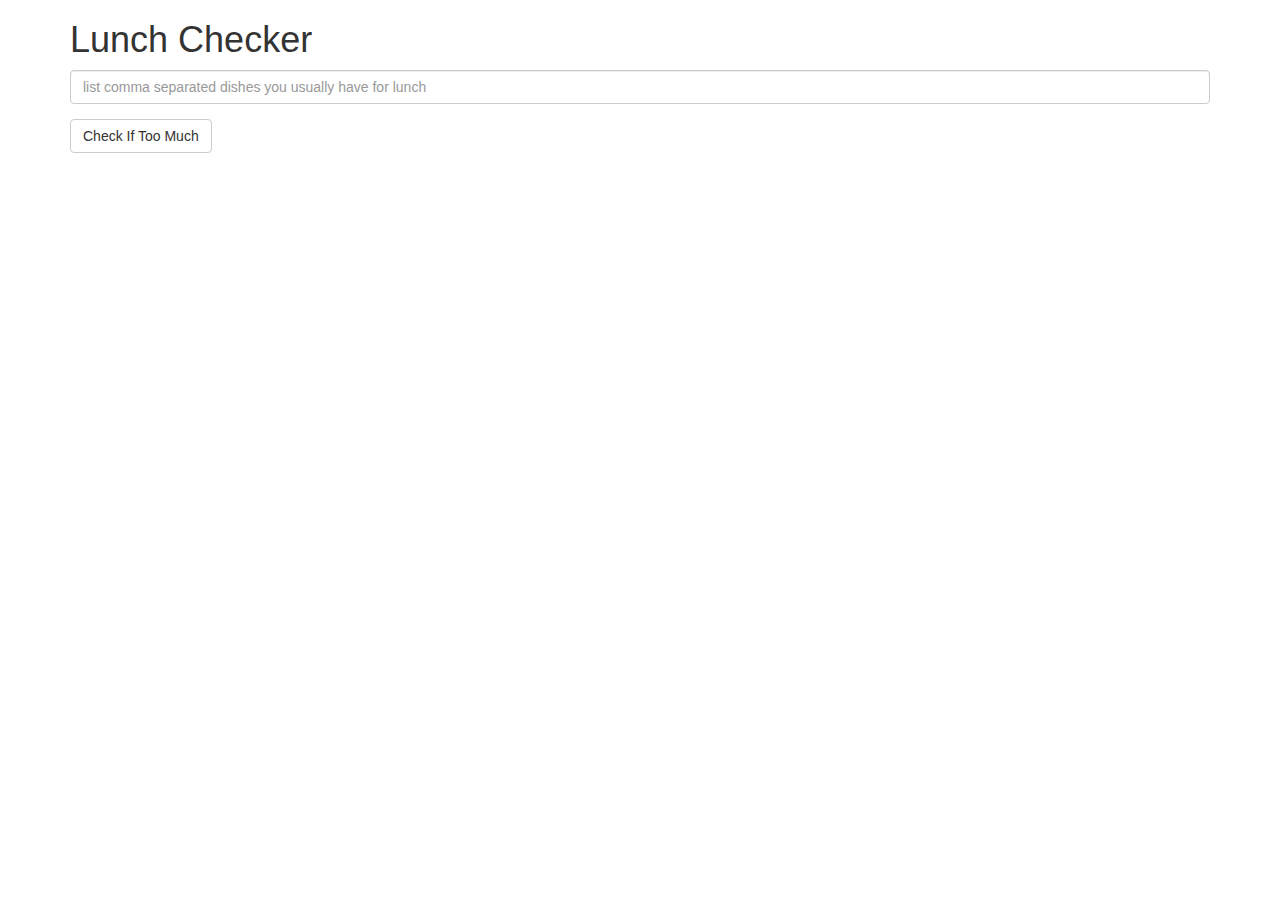
<file: module1/index.html>
<!doctype html>
<html lang="en" ng-app="LunchCheck">

<head>
  <meta charset="utf-8">
    <script src="angular.min.js"></script>
    <script src="app.js"></script>
    <title>Lunch Checker</title>
    <meta name="viewport" content="width=device-width, initial-scale=1">
    <link rel="stylesheet" href="styles/bootstrap.min.css">
    <style>
      .message { font-size: 1.3em; font-weight: bold;}
    </style>
</head>

<body>
   <div class="container" ng-controller="LunchCheckController">
     <h1>Lunch Checker</h1>

       <div class="form-group">
             <input id="lunch-menu" type="text" ng-model="eatables"
             placeholder="list comma separated dishes you usually have for lunch"
             class="form-control">
         </div>
         <div class="form-group">
             <button class="btn btn-default" ng-click="tackle()">Check If Too Much</button>
         </div>
         <div class="form-group message">
           <!-- Your message can go here. -->
          {{message}}
         </div>
    </div>

</body>
</html>
</file>
